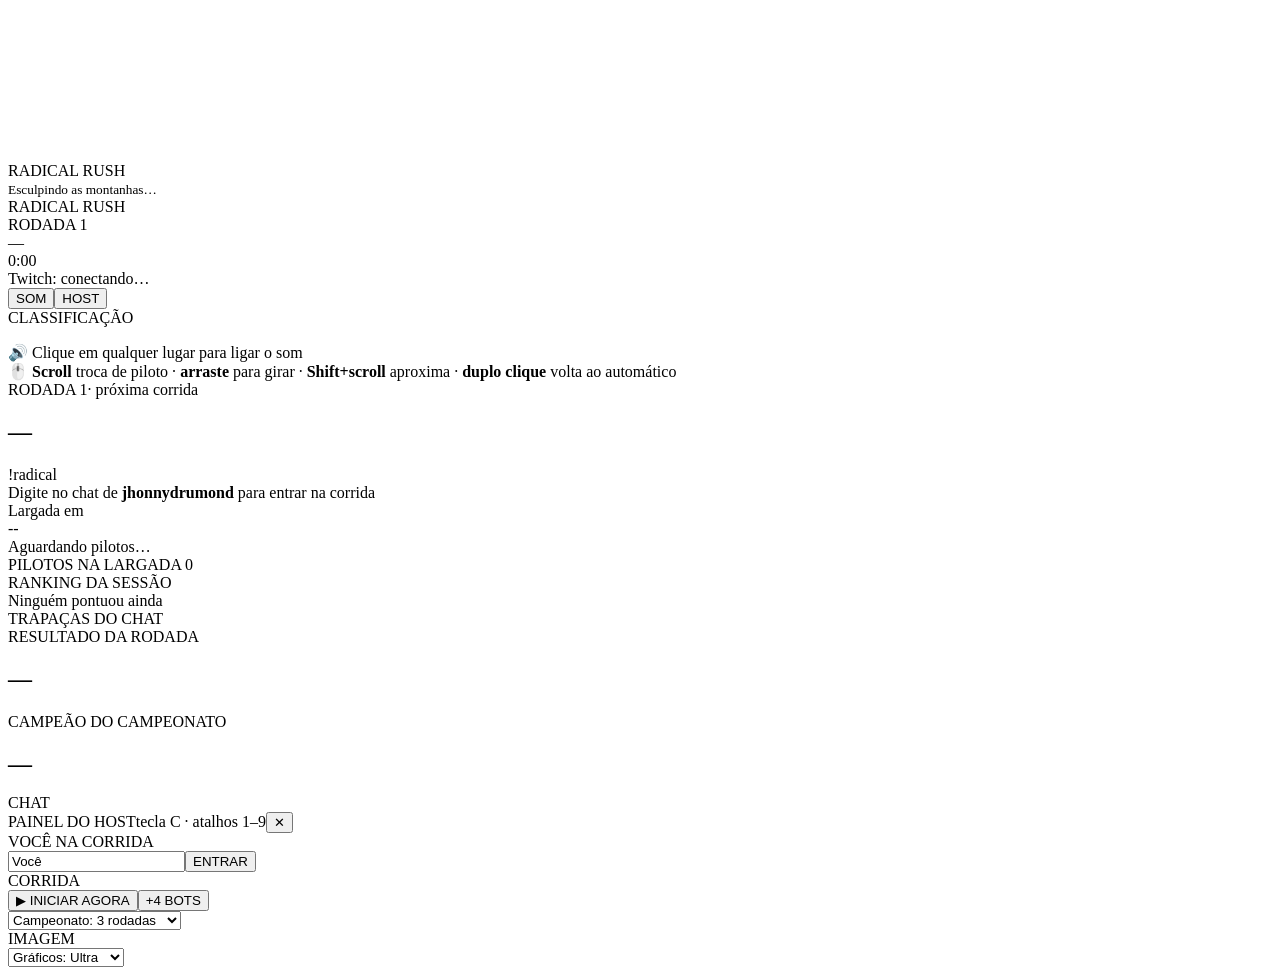
<file: src/template.html>
<!doctype html>
<html lang="pt-BR">
<head>
<meta charset="utf-8">
<meta name="viewport" content="width=device-width,initial-scale=1,viewport-fit=cover">
<meta name="description" content="Radical Rush: corrida 3D de esportes radicais controlada pelo chat da Twitch.">
<title>Radical Rush</title>
<link rel="preconnect" href="https://fonts.googleapis.com">
<link href="https://fonts.googleapis.com/css2?family=Saira+Condensed:wght@500;600;700;800;900&family=Manrope:wght@400;500;600;700;800&display=swap" rel="stylesheet">
<style>
/*STYLE*/</style>
</head>
<body>

<canvas id="c"></canvas>
<div id="loading"><div class="brand"><div class="mark"></div><div class="wm">RADICAL <span>RUSH</span></div></div><div class="bar"></div><small id="loadMsg">Esculpindo as montanhas…</small></div>
<div id="ui">
  <div id="tl" class="hidden">
    <div class="brand"><div class="mark"></div><div><div class="wm">RADICAL <span>RUSH</span></div><div id="roundNum" class="sub">RODADA 1</div></div></div>
    <div id="roundInfo"><div id="roundName">—</div><div id="segChips"></div></div>
  </div>
  <div id="timer" class="glass hidden">0:00</div>
  <div id="tr"><div id="status" class="glass bad">Twitch: conectando…</div><button id="btnSnd" class="glass ibtn" type="button">SOM</button><button id="btnPad" class="glass ibtn" type="button">HOST</button></div>
  <div id="standings" class="glass hidden"><div class="hdr">CLASSIFICAÇÃO</div><ol id="standList"></ol></div>
  <div id="feed"></div>
  <div id="progress" class="hidden"><div id="progSegs"></div><div id="progDots"></div></div>
  <div id="spot" class="glass"></div>
  <div id="sndHint" class="glass">🔊 Clique em qualquer lugar para ligar o som</div>
  <div id="specHint" class="glass">🖱️ <b>Scroll</b> troca de piloto · <b>arraste</b> para girar · <b>Shift+scroll</b> aproxima · <b>duplo clique</b> volta ao automático</div>
  <div id="banner"><div class="b1"></div><div class="b2"></div></div>
  <div id="countdown"></div>

  <section id="lobby" class="screen">
    <div class="scrim"></div>
    <div class="lb-left">
      <div class="eyebrow"><span class="live"></span><span id="lobbyRound">RODADA 1</span><span>· próxima corrida</span></div>
      <h1 id="lobbyName" class="mega">—</h1>
      <div id="lobbySegs" class="route"></div>
      <div id="lobbyRules" class="rules"></div>
      <div class="cta"><div class="cta-k">!radical</div><div class="cta-t">Digite no chat de <b id="lobbyChan">jhonnydrumond</b> para entrar na corrida</div></div>
      <div id="lobbyTimerBox" class="lb-timer wait"><div class="lb-num"><div class="lbl">Largada em</div><div id="lobbyTimer" class="num">--</div></div><div id="lobbyCount">Aguardando pilotos…</div></div>
    </div>
    <div class="lb-right">
      <div class="card"><div class="card-h">PILOTOS NA LARGADA <span id="lobbyN">0</span></div><div id="lobbyPlayers" class="pgrid"></div></div>
      <div class="card"><div class="card-h">RANKING DA SESSÃO</div><div id="sessionBoard"><div class="muted">Ninguém pontuou ainda</div></div></div>
      <div class="card"><div class="card-h">TRAPAÇAS DO CHAT</div><div id="cmdHelp" class="cmdgrid"></div></div>
    </div>
  </section>

  <section id="results" class="screen">
    <div class="scrim"></div>
    <div class="rs-wrap"><div class="eyebrow" style="justify-content:center">RESULTADO DA RODADA</div><h1 id="resTitle" class="mega">—</h1><div id="podium" class="podium"></div><div id="resList" class="rlist"></div></div>
  </section>

  <section id="champ" class="screen">
    <div class="scrim"></div>
    <div class="rs-wrap"><div class="eyebrow" style="justify-content:center">CAMPEÃO DO CAMPEONATO</div><h1 id="champTitle" class="mega">—</h1><div id="champSub" class="lbl" style="margin:-8px 0 24px"></div><div id="champPod" class="podium"></div><div id="champList" class="rlist"></div><div id="champNext" class="lbl" style="margin-top:20px"></div></div>
  </section>

  <div id="ticker"><div class="lbl2">CHAT</div><div id="tickTrack"></div></div>

  <div id="pad" class="glass" role="dialog" aria-label="Painel do host">
    <div class="ph"><span class="ph-t">PAINEL DO HOST</span><span id="padVer">tecla C · atalhos 1–9</span><button id="padClose" class="pclose" type="button" aria-label="Fechar o painel">✕</button></div>
    <section class="psec">
      <div class="psec-h">VOCÊ NA CORRIDA</div>
      <div class="prow pid"><input id="padName" maxlength="20" value="Você" aria-label="Seu nome de piloto"><button id="btnJoin" type="button">ENTRAR</button></div>
      <div id="padCmdsHint" class="phint"></div>
      <div id="padCmds"></div>
    </section>
    <section class="psec">
      <div class="psec-h">CORRIDA</div>
      <div class="prow"><button id="padStart" type="button">▶ INICIAR AGORA</button><button id="btnBots" class="sec" type="button">+4 BOTS</button></div>
      <div class="prow"><select id="selRounds" aria-label="Número de rodadas"><option value="3">Campeonato: 3 rodadas</option><option value="5">Campeonato: 5 rodadas</option><option value="7">Campeonato: 7 rodadas</option><option value="10">Campeonato: 10 rodadas</option><option value="0">Campeonato: sem fim</option></select></div>
    </section>
    <section class="psec">
      <div class="psec-h">IMAGEM</div>
      <div class="prow"><select id="selQ" aria-label="Qualidade gráfica"><option value="ultra">Gráficos: Ultra</option><option value="high">Gráficos: Alto</option><option value="medium">Gráficos: Médio</option><option value="low">Gráficos: Baixo</option></select></div>
    </section>
    <div class="prow" hidden><input id="padChan" placeholder="canal da Twitch" aria-label="Canal da Twitch"><button id="btnChan" class="sec" type="button">CONECTAR</button></div>
    <div id="padNote"></div>
  </div>
</div>

<script type="importmap">
{"imports":{"three":"https://cdn.jsdelivr.net/npm/three@0.160.0/build/three.module.min.js","three/addons/":"https://cdn.jsdelivr.net/npm/three@0.160.0/examples/jsm/"}}
</script>
<script type="module">
/*SCRIPT*/</script>
</body>
</html>
</file>
